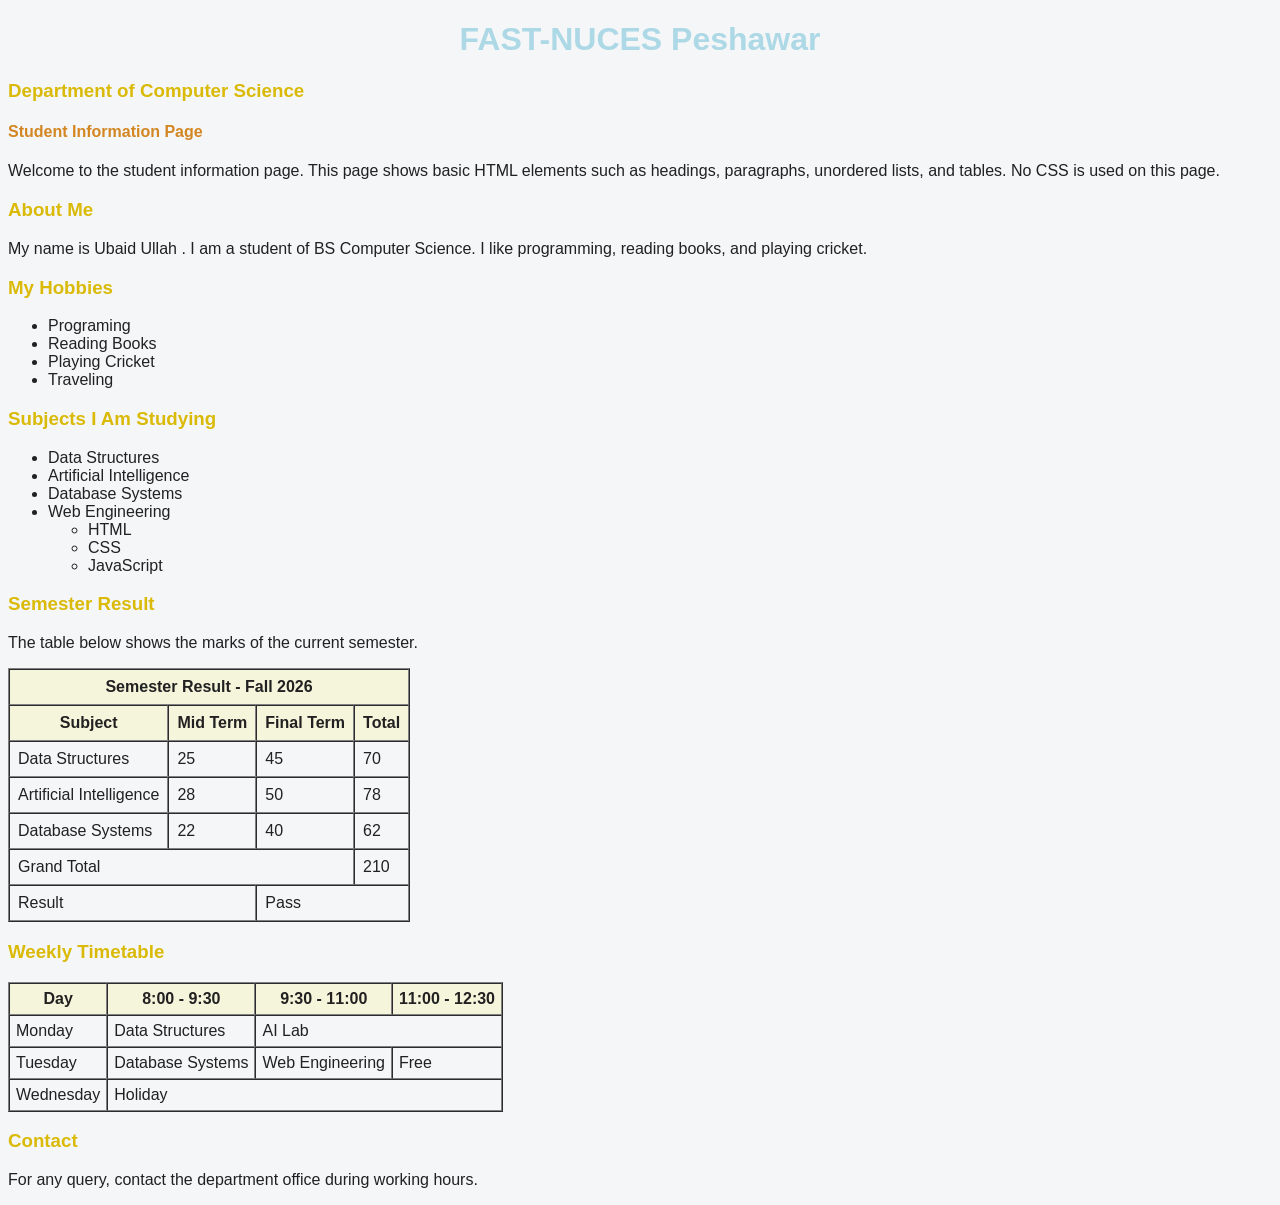
<file: index.html>
<!doctype html>
<html>
<head>
<title>Lab task 9</title>
<link rel="stylesheet" href="style.css">
</head>
<body>

<h1 style="color: lightblue;" >FAST-NUCES Peshawar</h1>

<h3>Department of Computer Science</h3>
<h4 style="color: rgb(211, 134, 34);">Student Information Page</h4>
  
   <p> Welcome to the student information page. This page shows basic HTML elements such as headings, paragraphs,
unordered lists, and tables. No CSS is used on this page.</p>

<h3>About Me</h3>

<p>My name is Ubaid Ullah . I am a student of BS Computer Science. I like programming, reading books, and playing
cricket.</p>

<h3 >My Hobbies</h3>
      <ul>
	   <li>Programing</li>
        <li>Reading Books</li>
        <li>Playing Cricket</li>
	    <li>Traveling</li>
	  </ul>
	  
	  
<h3>Subjects I Am Studying</h3>

<ul>
	   <li>Data Structures</li>
        <li>Artificial Intelligence</li>
        <li>Database Systems</li>
	    <li>Web Engineering</li>
		<ul style="list-style-type : circle;">
		<li>HTML</li>
        <li>CSS</li>
	    <li>JavaScript</li>
		</ul>
	  </ul>

<h3 >Semester Result</h3>
  <p>The table below shows the marks of the current semester.</p>
 
 <table border="1" cellpadding="8" cellspacing="0">
        <tr>
            
            <th colspan="4" >Semester Result - Fall 2026</th>
            
        </tr>
        <tr>
            <th>Subject</th>
            <th>Mid Term</th>
            <th>Final Term</th>
            <th>Total</th>
        </tr>
        <tr>
            <td>Data Structures</td>
            <td>25</td>
            <td>45</td>
            <td>70</td>
        </tr>
        <tr>
            <td>Artificial Intelligence</td>
            <td>28</td>
            <td>50</td>
            <td>78</td>
        </tr>
        <tr>
            <td>Database Systems</td>
            <td>22</td>
            <td>40</td>
            <td>62</td>
        </tr>
        <tr>
            <td colspan="3">Grand Total</td>
            <td>210</td>
        </tr>
        <tr>
            <td colspan="2">Result</td>
            <td colspan="2">Pass</td>
        </tr>
    </table>

<h3>Weekly Timetable</h3>

    <table border="1" cellpadding="6" cellspacing="0">
        <tr>
            <th>Day</th>
            <th>8:00 - 9:30</th>
            <th>9:30 - 11:00</th>
            <th>11:00 - 12:30</th>
        </tr>
        <tr>
            <td>Monday</td>
            <td>Data Structures</td>
            <td colspan="2">AI Lab</td>
        </tr>
        <tr>
            <td>Tuesday</td>
            <td>Database Systems</td>
            <td>Web Engineering</td>
            <td>Free</td>
        </tr>
        <tr>
            <td>Wednesday</td>
            <td colspan="3">Holiday</td>
        </tr>
    </table>

    <h3 >Contact</h3>
    <p>For any query, contact the department office during working hours.</p>


 

</body>
</html>
</file>
<file: style.css>
h3{
    
    color: rgb(218, 186, 7);

}

th{
   
    background-color: beige;

}

h1{
    text-align: center;

}

 
body { /* element selector */
font-family: Arial, sans-serif;
background-color: #f4f6f8;
color: #222121;
margin: 5;
}
</file>
